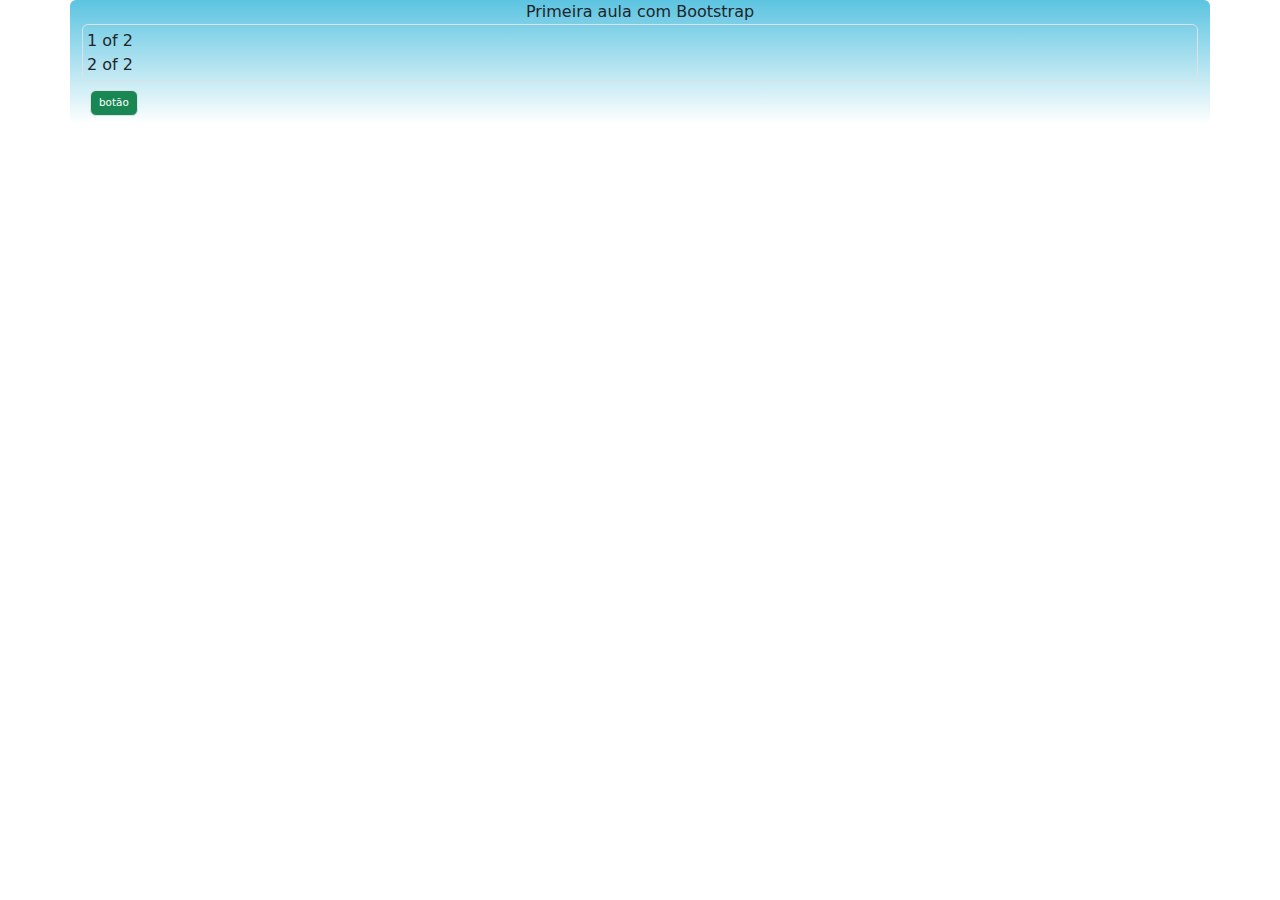
<file: index.html>
<!DOCTYPE html>
<html>

<head>
	<meta charset="utf-8">
	<meta name="viewport" content="width=device-width, initial-scale=1">
	<title>Disciplina de Front-End 07-03</title>
	<link href="estilo.css" rel="stylesheet">
	<link href="https://cdn.jsdelivr.net/npm/bootstrap@5.3.3/dist/css/bootstrap.min.css" rel="stylesheet" 		integrity="sha384-QWTKZyjpPEjISv5WaRU9OFeRpok6YctnYmDr5pNlyT2bRjXh0JMhjY6hW+ALEwIH" crossorigin="anonymous">
	<script type="text/javascript">
		//alert("bem vindo!");
	</script>
</head>

<body>
	<div class="container-sm rounded bg-secondary gradient text-center">
		Primeira aula com Bootstrap
		<div class="rounded border p-1 text-start">
			<div class="">
			  1 of 2
			</div>
			<div>
			  2 of 2
			</div>
		  </div>
		  <div class="text-start">
			<input type="button" class="btn btn-success btn-sm border rounded-2 m-2"   style="--bs-btn-padding-y: .25rem; --bs-btn-padding-x: .5rem; --bs-btn-font-size: .65rem;" value="botão" onclick="alert('teste');">
		  </div>
	</div>

	<script src="https://cdn.jsdelivr.net/npm/bootstrap@5.3.3/dist/js/bootstrap.bundle.min.js" integrity="sha384-YvpcrYf0tY3lHB60NNkmXc5s9fDVZLESaAA55NDzOxhy9GkcIdslK1eN7N6jIeHz" crossorigin="anonymous"></script>
</body>

</html>
</file>
<file: estilo.css>
.azul{
    background-color: rgba(47, 90, 170, 0.546);
    border: 1px solid red;
    padding: 10px;
    border-radius: 20px;
}
.gradient{
    background: linear-gradient( rgb(92, 196, 225), rgb(255, 255, 255));
}
</file>
